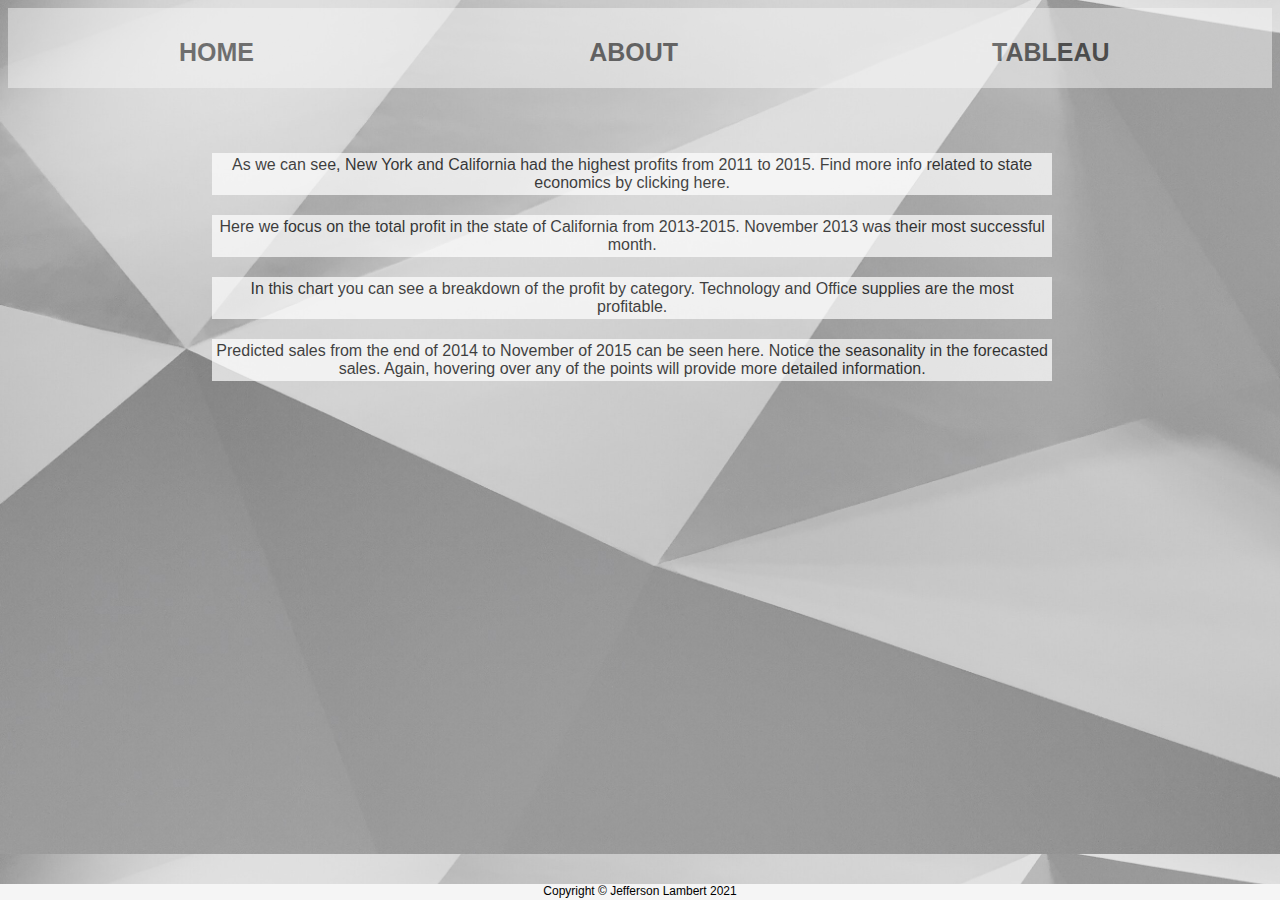
<file: html/tableau.html>
<!-- JEFFERSON LAMBERT - last edited 12.16.21-->
<!DOCTYPE html>
<!-- class bg is creating the background here-->
<html lang="en" class="bg">
    <head>
        <!--used VS code shortcut to create all this meta stuff that is used on a typical html page-->
        <meta charset="UTF-8">
        <meta http-equiv="X-UA-Compatible" content="IE=edge">
        <meta name="viewport" content="width=device-width, initial-scale=1.0">
        <link rel="stylesheet" href="../styles/bootstyles.css">
        <title>Jefferson Lambert - Tableau</title>
    </head>
    <!-- navigation links -->
    <div class="navigation">   
        <ul>
            <li><a class="a" href="../index.html">HOME</a></li>
            <li><a class="a" href="about.html">ABOUT</a></li>
            <li><a class="a" href="#">TABLEAU</a></li>
        </ul>
    </div>
    <!--used a grid theme to keep tableau charts symmetry. wrapped them all in a div AND my external link is found in the first description under the first chart -->
    <div class="tableau"> 
        <div class='tableauPlaceholder grid-item' id='viz1639708289789' style='position: relative'><object class='tableauViz'  style='display:none;'><param name='host_url' value='https%3A%2F%2Fpublic.tableau.com%2F' /> <param name='embed_code_version' value='3' /> <param name='site_root' value='' /><param name='name' value='Tableau1_0_1_16397082791680&#47;Sheet9' /><param name='tabs' value='no' /><param name='toolbar' value='yes' /><param name='animate_transition' value='yes' /><param name='display_static_image' value='yes' /><param name='display_spinner' value='yes' /><param name='display_overlay' value='yes' /><param name='display_count' value='yes' /><param name='language' value='en-US' /><param name='filter' value='publish=yes' /></object></div>                <script type='text/javascript'>                    var divElement = document.getElementById('viz1639708289789');                    var vizElement = divElement.getElementsByTagName('object')[0];                    vizElement.style.width='100%';vizElement.style.height=(divElement.offsetWidth*0.75)+'px';                    var scriptElement = document.createElement('script');                    scriptElement.src = 'https://public.tableau.com/javascripts/api/viz_v1.js';                    vizElement.parentNode.insertBefore(scriptElement, vizElement);                </script>
        <div class="whtbg grid-item center-it">As we can see, New York and California had the highest profits from 2011 to 2015. Find more info related to state economics by clicking <a target="_blank" href="https://www.bea.gov/data/gdp/gdp-state">here.</a></div>
        <div class='tableauPlaceholder grid-item' id='viz1639691080593' style='position: relative'><object class='tableauViz'  style='display:none;'><param name='host_url' value='https%3A%2F%2Fpublic.tableau.com%2F' /> <param name='embed_code_version' value='3' /> <param name='site_root' value='' /><param name='name' value='Tableau2_0_16396910667010&#47;Sheet33' /><param name='tabs' value='no' /><param name='toolbar' value='yes' /><param name='animate_transition' value='yes' /><param name='display_static_image' value='yes' /><param name='display_spinner' value='yes' /><param name='display_overlay' value='yes' /><param name='display_count' value='yes' /><param name='language' value='en-US' /><param name='filter' value='publish=yes' /></object></div>                <script type='text/javascript'>                    var divElement = document.getElementById('viz1639691080593');                    var vizElement = divElement.getElementsByTagName('object')[0];                    vizElement.style.width='100%';vizElement.style.height=(divElement.offsetWidth*0.75)+'px';                    var scriptElement = document.createElement('script');                    scriptElement.src = 'https://public.tableau.com/javascripts/api/viz_v1.js';                    vizElement.parentNode.insertBefore(scriptElement, vizElement);                </script>
        <div class="whtbg grid-item center-it">Here we focus on the total profit in the state of California from 2013-2015. November 2013 was their most successful month.</div>
        <div class='tableauPlaceholder grid-item' id='viz1639691151123' style='position: relative'><object class='tableauViz'  style='display:none;'><param name='host_url' value='https%3A%2F%2Fpublic.tableau.com%2F' /> <param name='embed_code_version' value='3' /> <param name='site_root' value='' /><param name='name' value='Tableau3_0_16396911393440&#47;Sheet3' /><param name='tabs' value='no' /><param name='toolbar' value='yes' /><param name='animate_transition' value='yes' /><param name='display_static_image' value='yes' /><param name='display_spinner' value='yes' /><param name='display_overlay' value='yes' /><param name='display_count' value='yes' /><param name='language' value='en-US' /><param name='filter' value='publish=yes' /></object></div>                <script type='text/javascript'>                    var divElement = document.getElementById('viz1639691151123');                    var vizElement = divElement.getElementsByTagName('object')[0];                    vizElement.style.width='100%';vizElement.style.height=(divElement.offsetWidth*0.75)+'px';                    var scriptElement = document.createElement('script');                    scriptElement.src = 'https://public.tableau.com/javascripts/api/viz_v1.js';                    vizElement.parentNode.insertBefore(scriptElement, vizElement);                </script>
        <div class="whtbg grid-item center-it">In this chart you can see a breakdown of the profit by category. Technology and Office supplies are the most profitable.</div>
        <div class='tableauPlaceholder grid-item' id='viz1639699336111' style='position: relative'><object class='tableauViz'  style='display:none;'><param name='host_url' value='https%3A%2F%2Fpublic.tableau.com%2F' /> <param name='embed_code_version' value='3' /> <param name='site_root' value='' /><param name='name' value='Tableau4_0_16396993254670&#47;Sheet8' /><param name='tabs' value='no' /><param name='toolbar' value='yes' /><param name='animate_transition' value='yes' /><param name='display_static_image' value='yes' /><param name='display_spinner' value='yes' /><param name='display_overlay' value='yes' /><param name='display_count' value='yes' /><param name='language' value='en-US' /><param name='filter' value='publish=yes' /></object></div>                <script type='text/javascript'>                    var divElement = document.getElementById('viz1639699336111');                    var vizElement = divElement.getElementsByTagName('object')[0];                    vizElement.style.width='100%';vizElement.style.height=(divElement.offsetWidth*0.75)+'px';                    var scriptElement = document.createElement('script');                    scriptElement.src = 'https://public.tableau.com/javascripts/api/viz_v1.js';                    vizElement.parentNode.insertBefore(scriptElement, vizElement);                </script>
        <div class="whtbg grid-item center-it">Predicted sales from the end of 2014 to November of 2015 can be seen here. Notice the seasonality in the forecasted sales. Again, hovering over any of the points will provide more detailed information.</div>
        <!--I did nothing with the above indentation because of a video from professor keith 
            where he mentioned we could space everything out or leave it. Therefore I left it.-->
            
        <!--spacing below to make the view more comfortable-->
        <p>&nbsp;</p>
    </div>
    <!--footer w copyright and name-->
    <div class="footer">Copyright &copy; Jefferson Lambert 2021</div>
</html>
</file>
<file: styles/bootstyles.css>
/*universal font for the whole page*/
html {
    font-family: 'Lucida Sans', 'Lucida Sans Regular', 'Lucida Grande', 'Lucida Sans Unicode', Geneva, Verdana, sans-serif;
}
/*for header and nav links appearance*/
.navigation {
    top: 5px;
    height: 80px;
    background-color: whitesmoke;
    font-weight: bolder;
    font-size: 25px;
    opacity: .5;
}
/*center positioning fix of tableau charts THIS is my main body div that is sough after in the rubric i believe*/
.tableau {
    display: grid;
    grid-template-columns: 80%;
    margin-left: 15%;
    margin-top: 50px;
}
.footer {
/*styling of footer*/
    font-family: 'Trebuchet MS', 'Lucida Sans Unicode', 'Lucida Grande', 'Lucida Sans', Arial, sans-serif;
    font-weight: lighter;
    font-size: 12px;
/*positioning of footer*/
    position: fixed;
    text-align: center;
    bottom: 0px;
    height: 16px;
    background-color: whitesmoke;
    width: 100%;
    left: 0px;
}
/*positioning for nav links*/
ul {
    list-style-type: none;
    margin: 0;
    padding:0;
    display: grid;
    grid-template-columns: 33% 33% 33%;
}
/*more positioning for nav links*/
li {
    text-align: center;
    padding: 22px;
}
/*actual styling of the words "tableau home about" in the nav links*/
.a {
    display: block;
    padding: 8px;
}
/*fixing appearance of all links on page*/
a {
    color: black;
    text-decoration: none;
}
/*hover effect for nav links*/
a:hover {
    text-decoration: none;
    color: #368;
}

/*background image for page*/
.bg {
    width:auto;
    background-image: url(../images/stars3.jpg);
    background-size: cover;
}
/*slight positioning and margin fix */
  .grid-item {
    margin: 5px;
    height: auto;
  }
/*background for text descriptions*/
  .whtbg {
    background-color: white;
    opacity: .7;
    height: auto;
    margin-left: 1.7%;
    padding: 3px 3px 3px 3px;
  }
  /*to center text descriptions under the charts*/
  .center-it {
    text-align: center;
}
</file>
